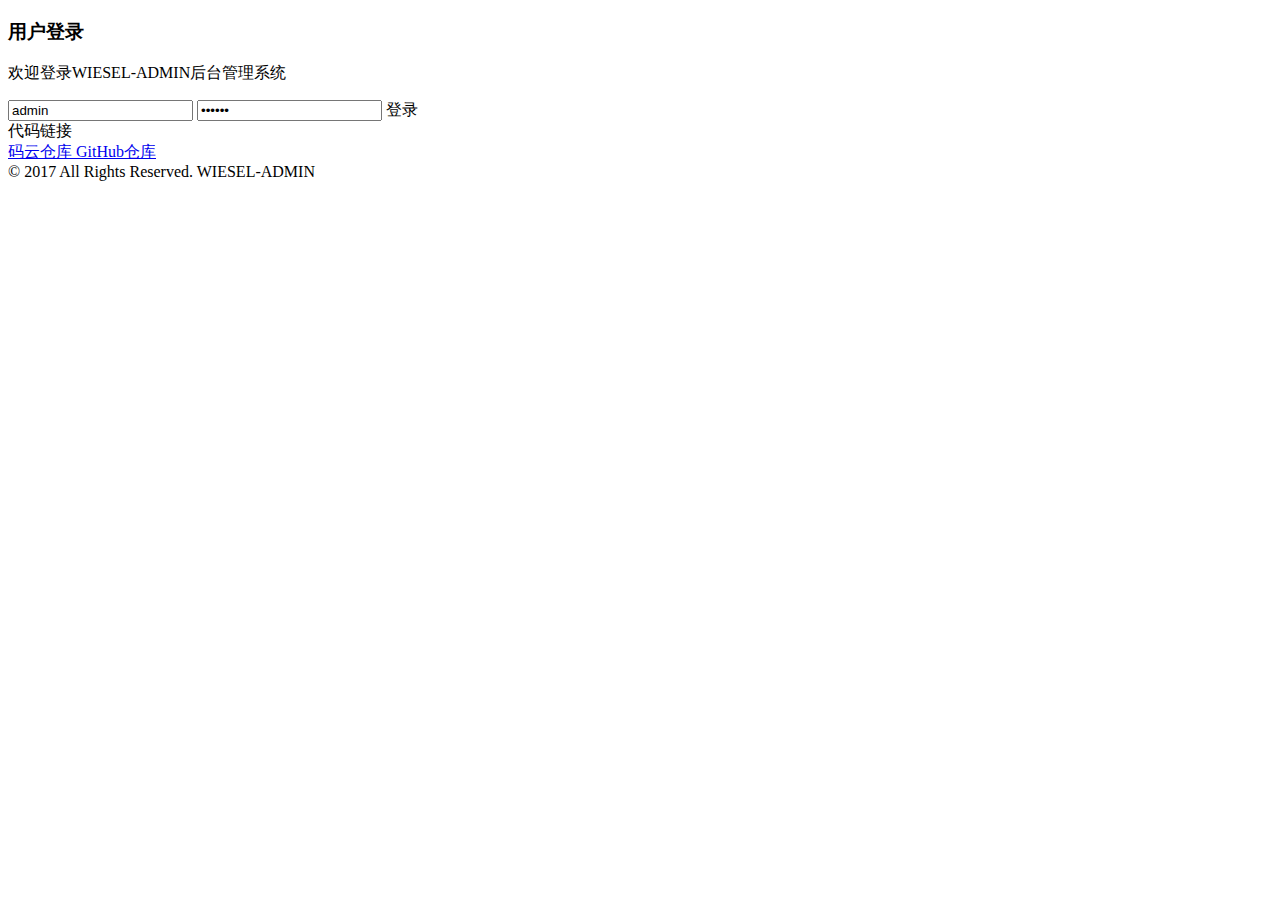
<file: sunshine-generator/src/main/resources/templates/login.html>
<!DOCTYPE html>
<html lang="en">

<head>
    <meta charset="utf-8">
    <meta name="viewport"
          content="width=device-width, initial-scale=1.0, maximum-scale=1.0">
    <title>WIESEL-ADMIN</title>
    <meta name="keywords" content="WIESEL-ADMIN管理系统">
    <meta name="description" content="Wiesel管理系统">
    

  <link th:href="@{lib/bootstrap/css/bootstrap.min.css?v=3.3.7}" rel="stylesheet">
  <link th:href="@{lib/adminlte/css/font-awesome.min.css?v=4.5.0}" rel="stylesheet">
  <link th:href="@{lib/adminlte/css/animate.css}" rel="stylesheet">
  <link th:href="@{lib/adminlte/css/style.css}" rel="stylesheet">

  <link th:href="@{css/login.css}" rel="stylesheet">
    <!--[if lt IE 9]>
    <meta http-equiv="refresh" content="0;ie.html"/>
    <![endif]-->
    <script>
        if (window.top !== window.self) {
            window.top.location = window.location;
        }
    </script>

</head>

<body class="signin">
<div class="signinpanel">
    <div class="row">
        <div class="col-sm-7">
            <div class="signin-info">
              <!--   <div class="logopanel m-b">
                    <h1>WIESEL</h1>
                </div>
                <div class="m-b"></div>
                <h3>
                    欢迎使用 <strong>管理系统</strong>
                </h3>
                <ul class="m-b">
                    <li><i class="fa fa-arrow-circle-o-right m-r-xs"></i>
                        springBoot
                    </li>
                    <li><i class="fa fa-arrow-circle-o-right m-r-xs"></i> mybatis</li>
                    <li><i class="fa fa-arrow-circle-o-right m-r-xs"></i> shiro</li>
                    <li><i class="fa fa-arrow-circle-o-right m-r-xs"></i>
                        thymeleaf
                    </li>
                    <li><i class="fa fa-arrow-circle-o-right m-r-xs"></i>
                        bootstrap
                    </li>
                </ul> -->
            </div>
        </div>
        <div class="col-sm-5">
            <form id="signupForm">
                <h3 class="text-center">用户登录</h3>
                <p class="m-t-md text-center">欢迎登录WIESEL-ADMIN后台管理系统</p>
                <input type="text" name="username" class="form-control uname"
                       value="admin"/>
                <input type="password" name="password"
                       class="form-control pword m-b" value="123456"/>
                 
                <a id="login" class="btn btn-login btn-block">登录</a>
                <!--按钮模块-->
                <div class="outside-login">
                    <div class="outside-login-tit">
                        <span>代码链接</span>
                    </div>
                    <div class="outside-login-cot">
                   <!--      <a class="outside-login-btn wxoa actived oschina J-btnSwitchLoginType" target="_Blank"
                           href="https://www.oschina.net/p/bootdo">
                            <em><i class="fa fa-home"></i></em>
                            <span>oschina主页</span>
                        </a> -->
                        <a class="outside-login-btn wxoa actived my J-btnSwitchLoginType" target="_Blank"
                           href="https://gitee.com/wiesel/wiesel">
                            <em><i class="fa fa-git-square"></i></em>
                            <span>码云仓库</span>
                        </a>
                        <a class="outside-login-btn wxoa actived git J-btnSwitchLoginType" target="_Blank"
                           href="https://github.com/wiesel07/wiesel">
                            <em><i class="fa fa-github"></i></em>
                            <span>GitHub仓库</span>
                        </a>
                    </div>
                </div>

            </form>
        </div>
    </div>
    <div class="signup-footer">
        <div class="pull-left">&copy; 2017 All Rights Reserved. WIESEL-ADMIN
        </div>
    </div>
</div>
<script th:inline="javascript"> var ctx = [[@{/}]] ;

</script>
<!-- 全局js -->
<script  th:src="@{lib/jquery/jquery.min.js?v=2.2.3}"></script>
<script th:src="@{lib/bootstrap/js/bootstrap.min.js?v=3.3.7}"></script>

<!-- jQuery Validation plugin javascript-->
<script th:src="@{js/plugins/ajax-util.js}"></script>

<script  th:src="@{lib/validate/jquery.validate.min.js}"></script>
<script  th:src="@{lib/validate/messages_zh.min.js}"></script>
<script  th:src="@{lib//layer/layer.js}"></script>
<script type="text/javascript">
    $(document).ready(function () {
        $("#login").on('click',function(){$("#signupForm").submit();});
        validateRule();
    });

    $.validator.setDefaults({
        submitHandler: function () {
            login();
        }
    });

    function login() {
        $.ajax({
            type: "POST",
            url: ctx+"login",
            data: $('#signupForm').serialize(),
            success: function (r) {
        		console.log("code类型:"+typeof(r.code));
        		
                 if (r.code == 0) {
                    var index = layer.load(1, {
                        shade: [0.1,'#fff'] //0.1透明度的白色背景
                    });
                    parent.location.href = 'index';
                } else {
                    layer.msg(r.msg);
                }
            },
        });
    }

    function validateRule() {
        var icon = "<i class='fa fa-times-circle'></i> ";
        $("#signupForm").validate({
            rules: {
                username: {
                    required: true
                },
                password: {
                    required: true
                }
            },
            messages: {
                username: {
                    required: icon + "请输入您的用户名",
                },
                password: {
                    required: icon + "请输入您的密码",
                }
            }
        })
    }
</script>
</body>
</html>
</file>
